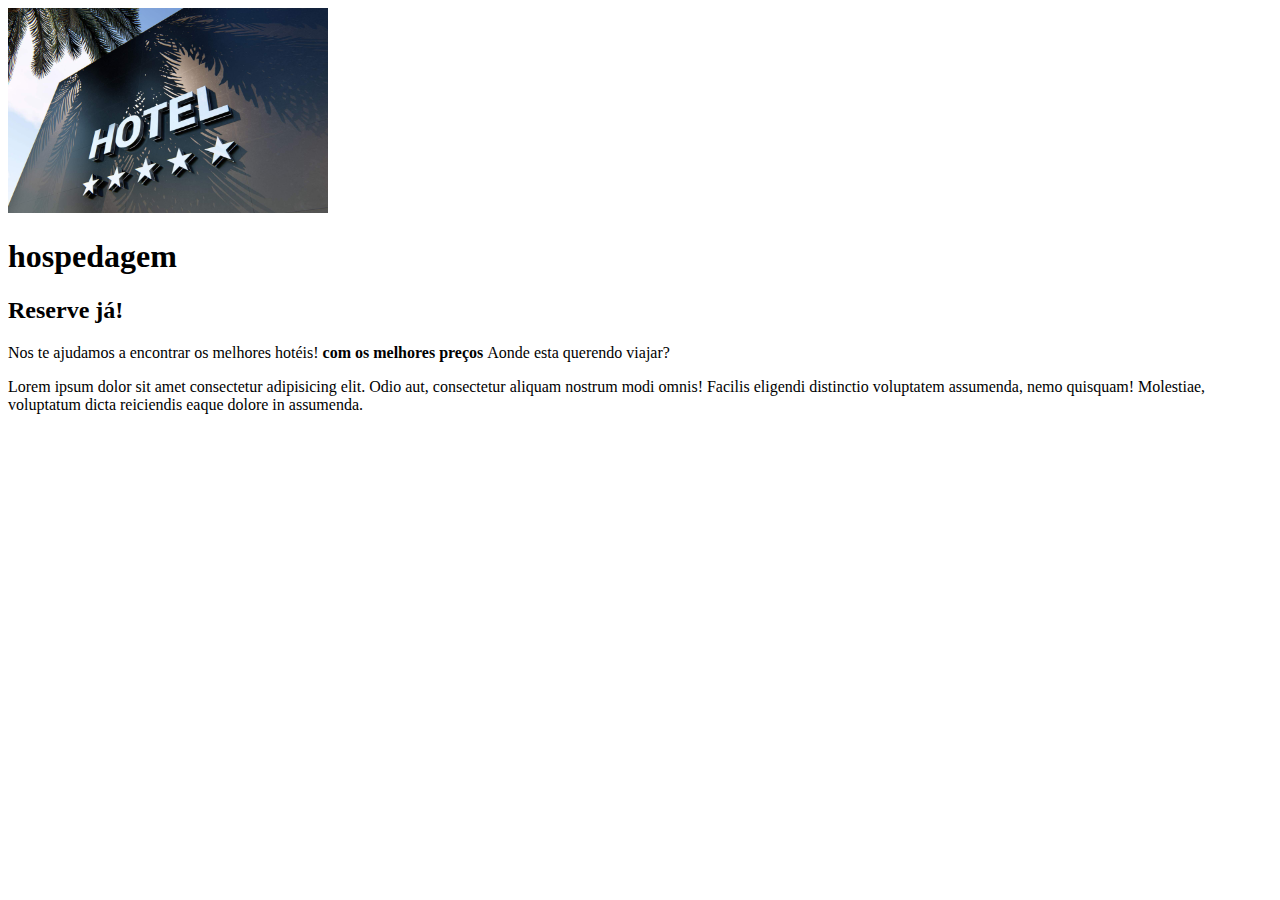
<file: hospedagem.html>
<!DOCTYPE html>
<html lang="en">
<head>
    <meta charset="UTF-8">
    <meta name="viewport" content="width=device-width, initial-scale=1.0">
    <title>Document</title>
</head>
<body>
    <div class="container">
        <img src="img/hotel_jpeg.jpg" alt="hospedagem" width="320" height="205" />
    </div>
    <main>
        <section>
          <h1>hospedagem</h1>
          <h2>Reserve já!</h2>
            <p>Nos te ajudamos a encontrar os melhores hotéis!<strong> com os melhores preços </strong> Aonde esta querendo viajar?</p>
            <p>Lorem ipsum dolor sit amet consectetur adipisicing elit. Odio aut, consectetur aliquam nostrum modi omnis! Facilis eligendi distinctio voluptatem assumenda, nemo quisquam! Molestiae, voluptatum dicta reiciendis eaque dolore in assumenda.</p>
        </section>
    </main>

</body>
</html>
</file>
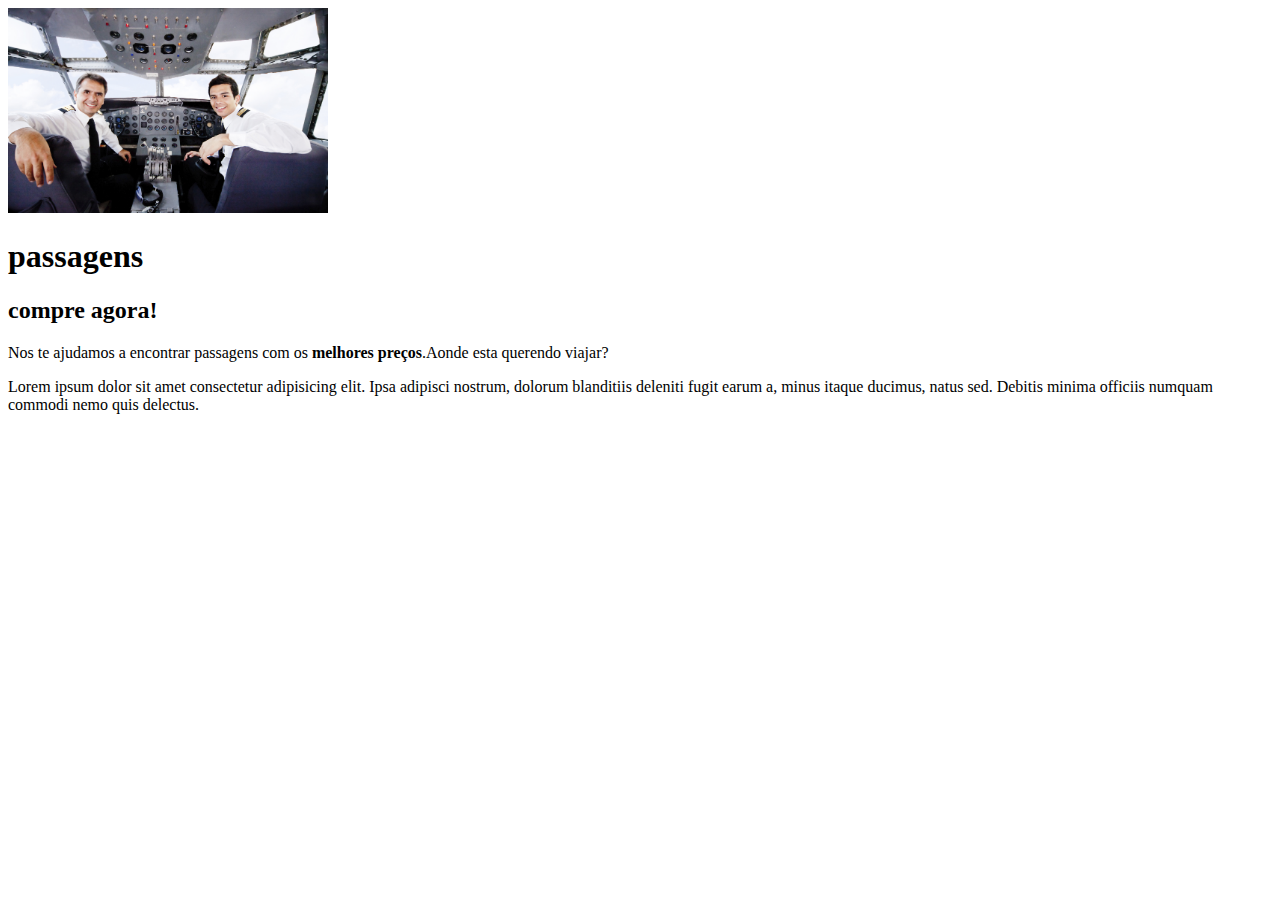
<file: passagens.html>
<!DOCTYPE html>
<html lang="en">
<head>
    <meta charset="UTF-8">
    <meta name="viewport" content="width=device-width, initial-scale=1.0">
    <title>Document</title>
</head>
<body>
    <div class="container">
        <img src="img/aviao.JPEG" alt="passagens" width="320" height="205" />
    </div>
   
    <main>
<section>

</section>
<h1>passagens</h1>
<h2>compre agora!</h2>
<p>Nos te ajudamos a encontrar passagens com os <strong>melhores preços</strong>.Aonde esta querendo viajar?</p>
<p>Lorem ipsum dolor sit amet consectetur adipisicing elit. Ipsa adipisci nostrum, dolorum blanditiis deleniti fugit earum a, minus itaque ducimus, natus sed. Debitis minima officiis numquam commodi nemo quis delectus.</p>


    </main>

    
</body>
</html>
</file>
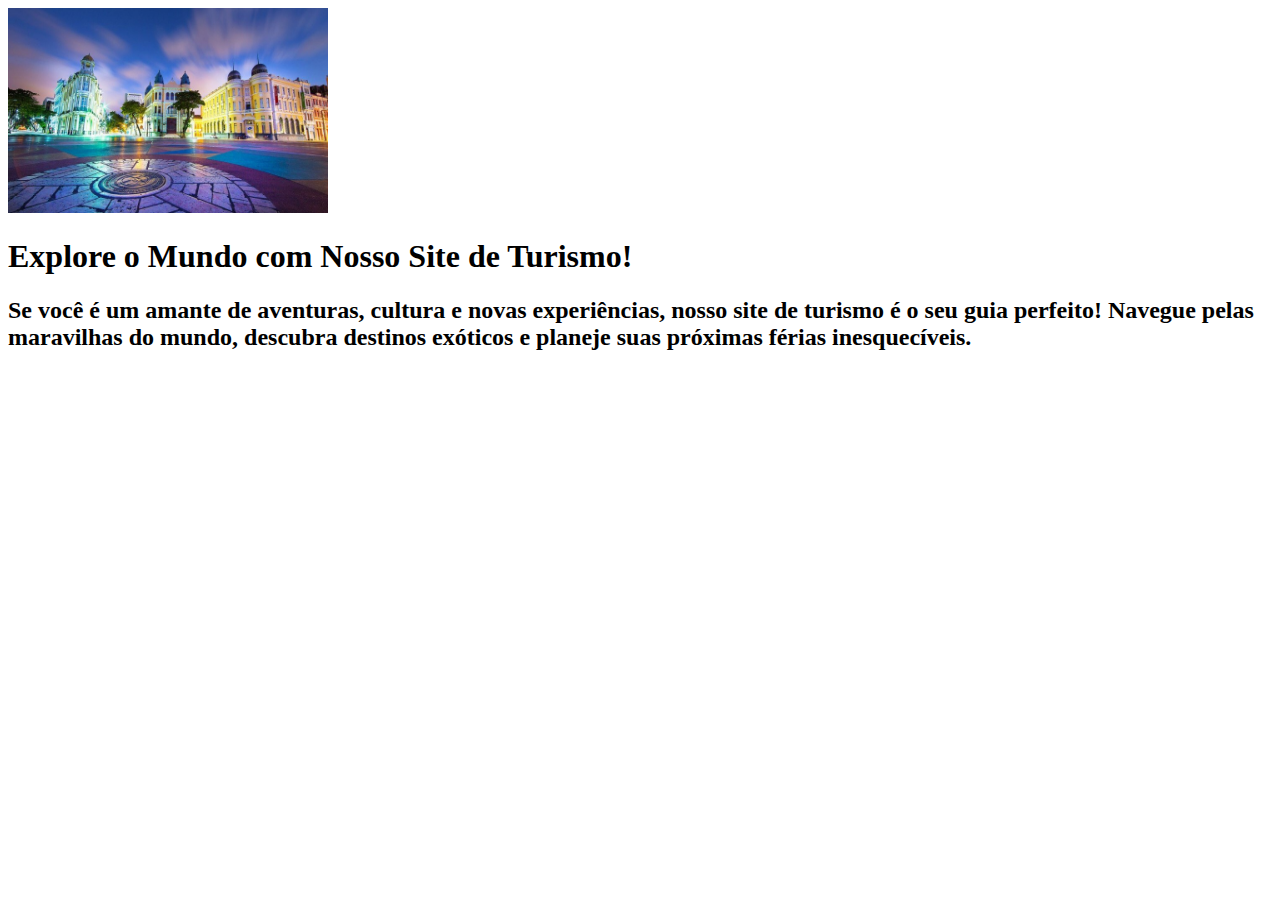
<file: pontos_turisticos.html>
<!DOCTYPE html>
<html lang="en">
<head>
    <meta charset="UTF-8">
    <meta name="viewport" content="width=device-width, initial-scale=1.0">
    <title>Document</title>
</head>
<body>
    <div class="container">
        <img src="img/marco_zero.jpeg" alt="Pontos Turísticos" width="320" height="205" />
    </div>
    <main>     
<section> 

</section>
<h1>Explore o Mundo com Nosso Site de Turismo!</h1>
<h2>Se você é um amante de aventuras, cultura e novas experiências, nosso site de turismo é o seu guia perfeito! Navegue pelas maravilhas do mundo, descubra destinos exóticos e planeje suas próximas férias inesquecíveis.</h2>

    </main>
</body>
</html>
</file>
